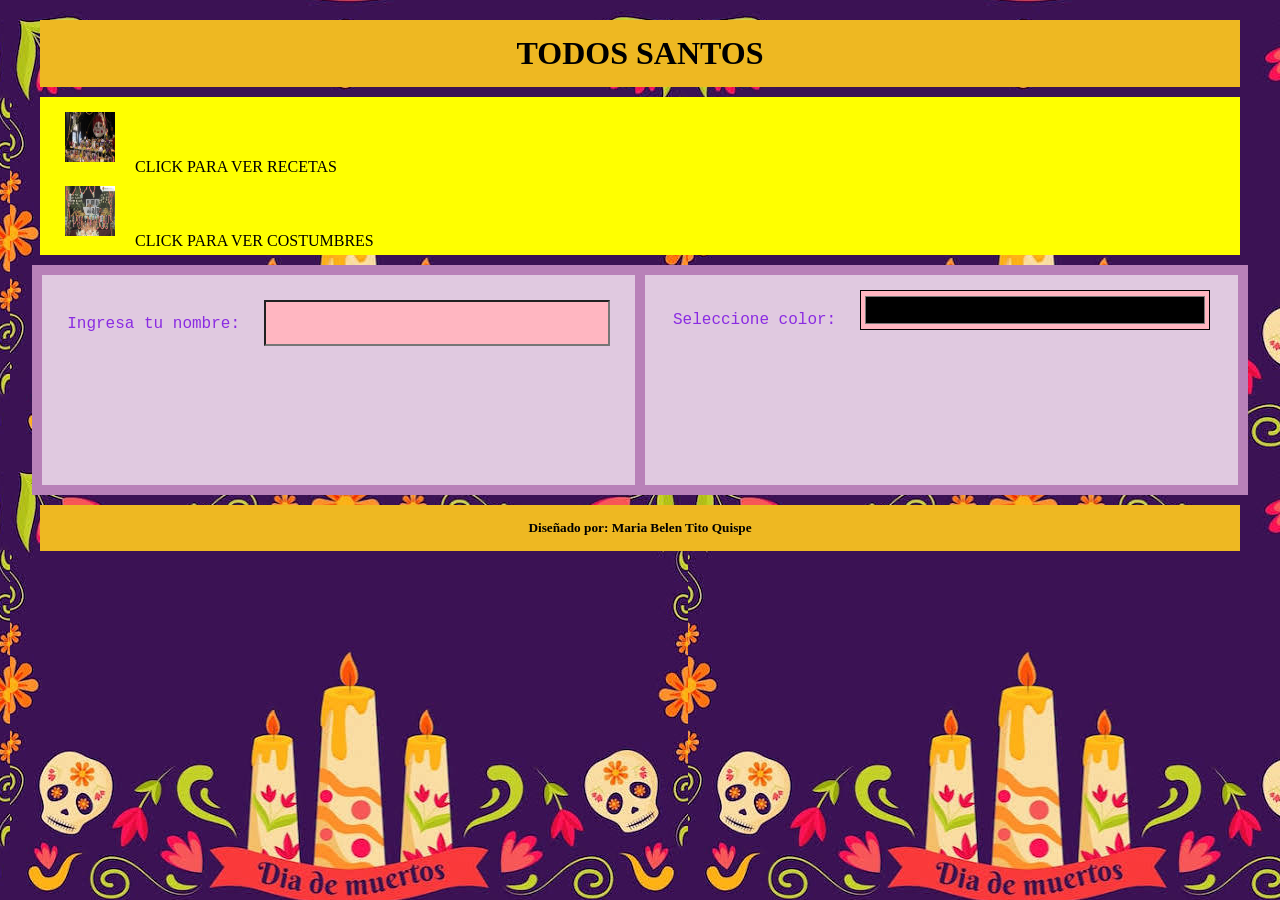
<file: index.html>
<!DOCTYPE html>
<html lang="en">
<head>
    <meta charset="UTF-8">
    <meta name="viewport" content="width=device-width, initial-scale=1.0">
    <meta http-equiv="X-UA-Compatible" content="ie=edge">
    <title>index</title>
    <link rel="stylesheet" href="estilos/estilos1.css">
</head>
<body>
    <div>
        <header>
            <h1>TODOS SANTOS</h1>
        </header>
        <nav>
            <a href="paginas/recetas.html"><img src="imagenes/imagen1.jpg" alt=""></a>CLICK PARA VER RECETAS<br>
            <a href="paginas/costumbres.html"><img src="imagenes/imagen2.jpg" alt=""></a>CLICK PARA VER COSTUMBRES
        </nav>
        <div class="contenido">
            <section>
                <form action="">
                    <label for="">Ingresa tu nombre:</label>
                    <input type="text">
                </form>
            </section>
            <section>
                <label for="">Seleccione color:</label>
                <input type="color">
            </section>
        </div>
        <footer>
            <h5>Diseñado por: Maria Belen Tito Quispe</h5>
        </footer>
    </div>
</body>
</html>
</file>
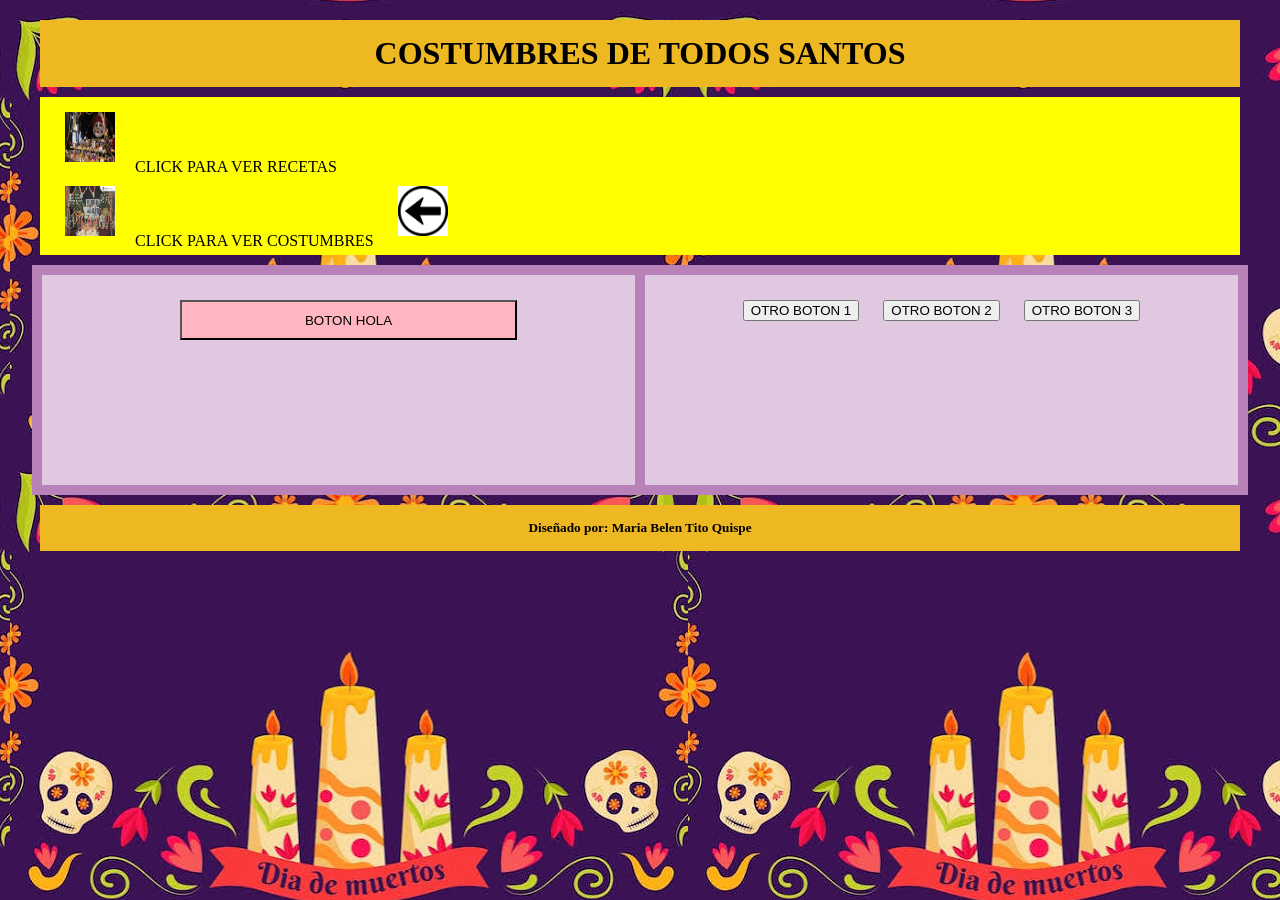
<file: paginas/costumbres.html>
<!DOCTYPE html>
<html lang="en">
<head>
    <meta charset="UTF-8">
    <meta name="viewport" content="width=device-width, initial-scale=1.0">
    <meta http-equiv="X-UA-Compatible" content="ie=edge">
    <title>costumbres</title>
    <link rel="stylesheet" href="../estilos/estilos1.css">
</head>
<body>
    <div>
        <header>
            <h1>COSTUMBRES DE TODOS SANTOS</h1>
        </header>
        <nav>
            <a href="recetas.html"><img src="../imagenes/imagen1.jpg" alt=""></a>CLICK PARA VER RECETAS<br>
            <a href="costumbres.html"><img src="../imagenes/imagen2.jpg" alt=""></a>CLICK PARA VER COSTUMBRES
            <a href="../index.html"><img src="../imagenes/volver.png" alt=""></a>
        </nav>
        <div class="contenido">
            <section>
                <form action="">
                    <label for=""></label>
                    <input type="button" value="BOTON HOLA">
                </form>
            </section>
            <section>
                <form action="">
                    <button>OTRO BOTON 1</button>
                    <button>OTRO BOTON 2</button>
                    <button>OTRO BOTON 3</button>
                </form>
            </section>
        </div>
        <footer>
            <h5>Diseñado por: Maria Belen Tito Quispe</h5>
        </footer>
    </div>
</body>
</html>
</file>
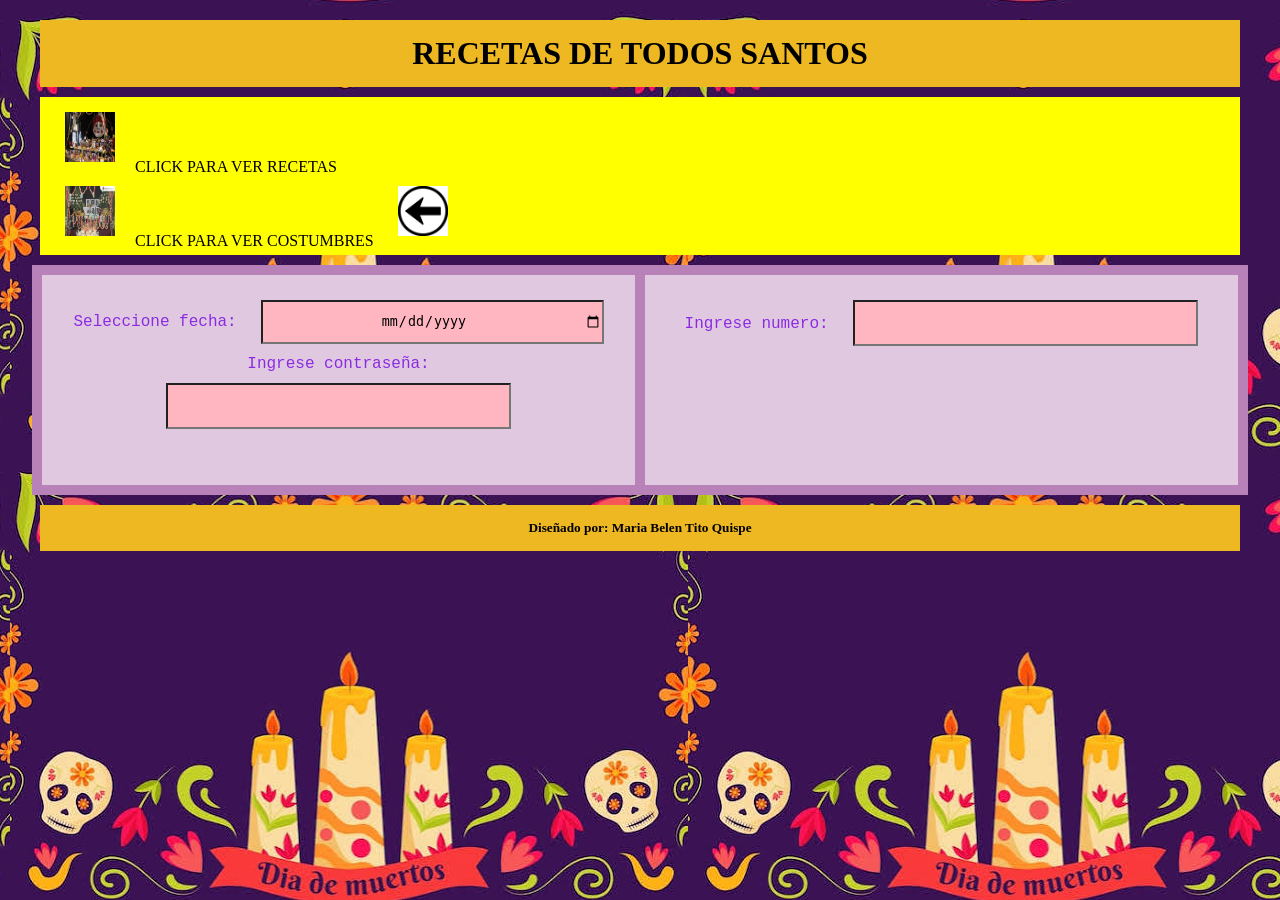
<file: paginas/recetas.html>
<!DOCTYPE html>
<html lang="en">
<head>
    <meta charset="UTF-8">
    <meta name="viewport" content="width=device-width, initial-scale=1.0">
    <meta http-equiv="X-UA-Compatible" content="ie=edge">
    <title>recetas</title>
    <link rel="stylesheet" href="../estilos/estilos1.css">
</head>
<body>
    <div>
        <header>
            <h1>RECETAS DE TODOS SANTOS</h1>
        </header>
        <nav>
            <a href="recetas.html"><img src="../imagenes/imagen1.jpg" alt=""></a>CLICK PARA VER RECETAS<br>
            <a href="costumbres.html"><img src="../imagenes/imagen2.jpg" alt=""></a>CLICK PARA VER COSTUMBRES
            <a href="../index.html"><img src="../imagenes/volver.png" alt=""></a>
        </nav>
        <div class="contenido">
            <section>
                <form action="">
                    <label for="">Seleccione fecha:</label>
                    <input type="date"><br>
                    <label for="">Ingrese contraseña:</label>
                    <input type="password">
                </form>
            </section>
            <section>
                <form action="">
                    <label for="">Ingrese numero:</label>
                    <input type="number">
                </form>
            </section>
        </div>
        <footer>
            <h5>Diseñado por: Maria Belen Tito Quispe</h5>
        </footer>
    </div>
</body>
</html>
</file>
<file: estilos/estilos1.css>
body{
    background-image: url(../imagenes/fondo1.jpg);
}
header{
    background-color: rgb(238, 184, 34);
    padding: 5px;
}
footer{
    background-color: rgb(238, 184, 34);
    padding: 5px;
}
nav{
    background-color: yellow;
    padding: 5px;
    text-align: left;
}
img{
    width: 50px;
    height: 50px;
}
.contenido{
    background-color: rgb(184, 129, 184);
    padding: 5px;
    margin: 2px;
    display: flex;
}
section{
    background-color: rgb(224, 201, 224);
    padding: 5px;
    margin: 5px;
    width: 50%;
    height: 200px;
}
*{
    text-align: center;
    margin: 10px;
}
input{
    background-color: lightpink;
    width: 60%;
    height: 40px;
}
label{
    color: blueviolet;
    font-family: 'Courier New', Courier, monospace;
}
</file>
